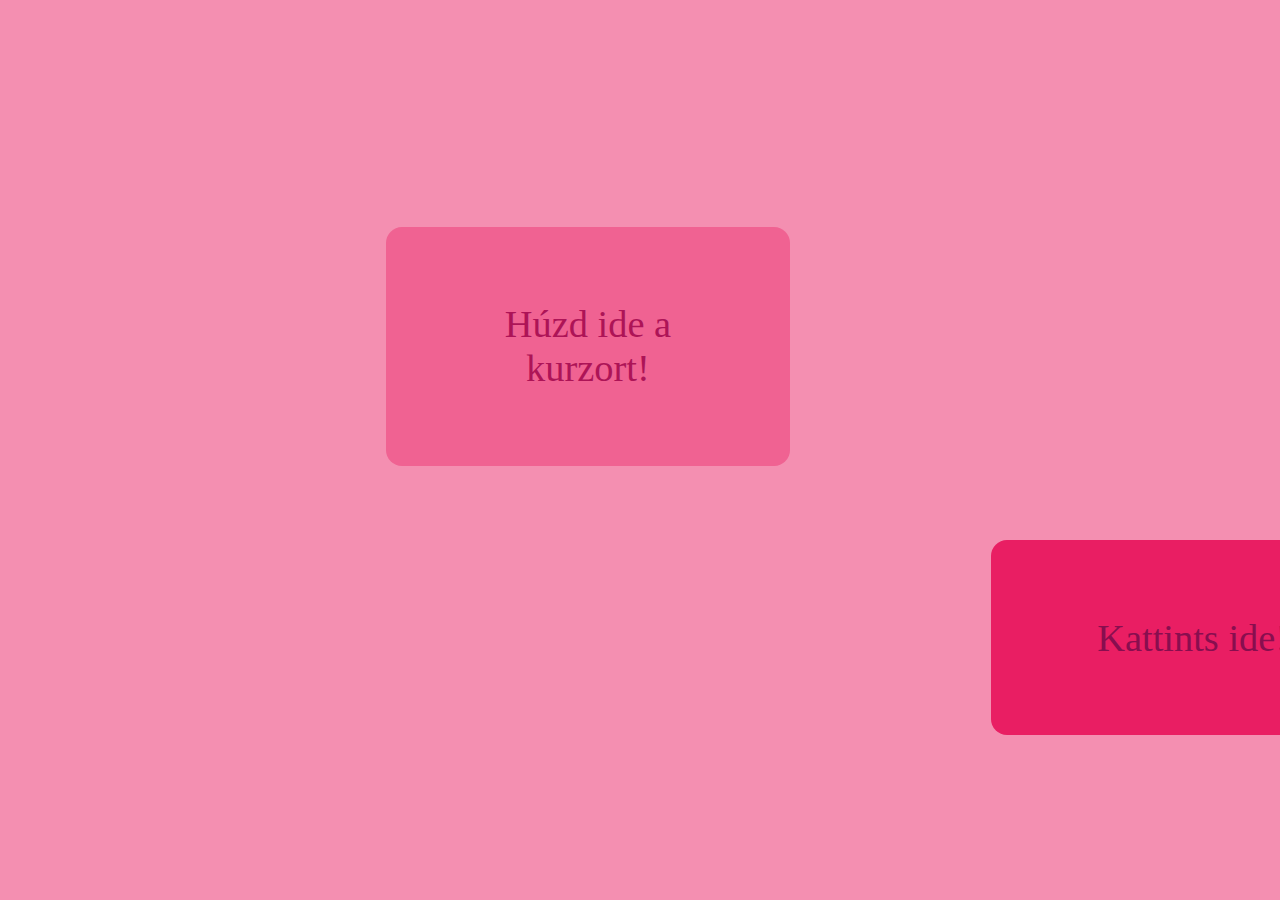
<file: buzi_vagy_kérdőjel/index.html>
<!DOCTYPE html>
<html lang="en">
<head>
    <meta charset="UTF-8">
    <meta name="viewport" content="width=device-width, initial-scale=1.0">
    <link rel="stylesheet" href="style.css">
    <title>Buzi vagy?</title>
</head>
<body>
    <!--
    <div class="theQuestion">
        <h1>Buzi vagy?</h1>
        <button id="btn1">Igen</button>
        <button id="btn2">Nem</button>
    </div>
    -->
    <div class="mouseMe">
        <div onmouseover="mOver(this)" onmouseout="mOut(this)" 
        style="background-color:#f06292; padding: 1cm; font-size: larger; color: #ad1457; padding: 2cm; width: 20%; border-radius: 16px; margin-left: 10cm;">
        Húzd ide a kurzort!</div>

        <script id="script">
            function mOver(obj) {
            obj.innerHTML = "Gratulálok, buzi lettél."
            }

            function mOut(obj) {
            obj.innerHTML = "Húzd ide a kurzort!"
            }
        </script>

        <br>
        <br>        

        <div onmousedown="mDown(this)" onmouseup="mUp(this)" style="background-color:#e91e63;padding: 1cm; font-size: larger; color: #880e4f;padding: 2cm; width: 20%; border-radius: 16px; margin-left: 26cm;">Kattints ide!</div>
        <script>
        function mUp(obj) {
        obj.style.backgroundColor="#ad1457";
        obj.style.color="white";
        obj.innerHTML="Mostantól buzi vagy!";
        }
        </script>
    </div>
    <script src="javascript.js"></script>
</body>
</html>
</file>
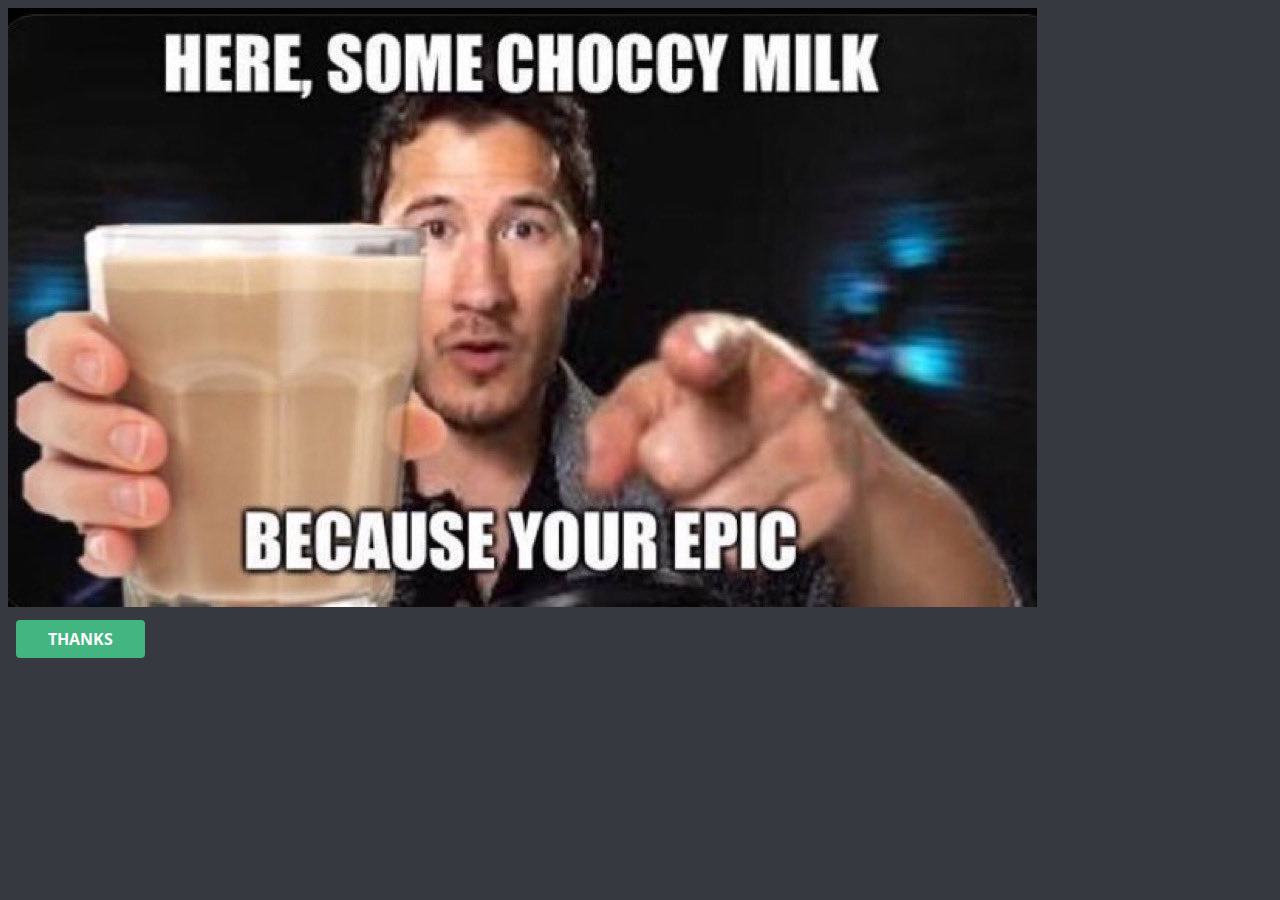
<file: choccy_milk/index.html>
<!DOCTYPE html>
<html lang="en">
<head>
    <meta charset="UTF-8">
    <meta name="viewport" content="width=device-width, initial-scale=1.0">
    <meta property="og:title" content="Choccy Milk">
    <meta property="og:description" content=":)">
    <meta property="og:image" content="./choccy_milk.png">
    <meta property="og:url" content="./index.html">
    <link rel="stylesheet" href="style.css">
    <title>Choccy Milk</title>
</head>
<body>
    <img src="./here.jpg" alt="">
    <p>
        <a href="https://youtu.be/MDM304JW_NA">Thanks</a>
    </p>
</body>
</html>
</file>
<file: buzi_vagy_kérdőjel/style.css>
body {
    background-color: #f48fb1;
}

/*button {
    background-color: #ff4081;
    color: #880e4f;
    font-size: 40px;
    border: none;
    padding: 15px 32px;
    border-radius: 20px;
}

h1 {
    color: #d81b60;
}

.theQuestion {
    text-align: center;
    margin-top: 7cm;
    font-size: xx-large;
}*/

.mouseMe {
    text-align: center;
    margin-top: 6cm;
    
    font-size: xx-large;
}
</file>
<file: choccy_milk/style.css>
@import url('https://fonts.googleapis.com/css2?family=Open+Sans&display=swap');

* {
    color: #FBFBFB;
    font-family: 'Open Sans', sans-serif;
}

body {
    background: #36393F;
}

a {
    margin: 8px;
    padding: 8px 32px;
    background: #43B581;
    border-radius: 4px;
    text-decoration: none;
    text-transform: uppercase;
    font-weight: bold;
}

a:hover {
    background: #30825C;
}
</file>
